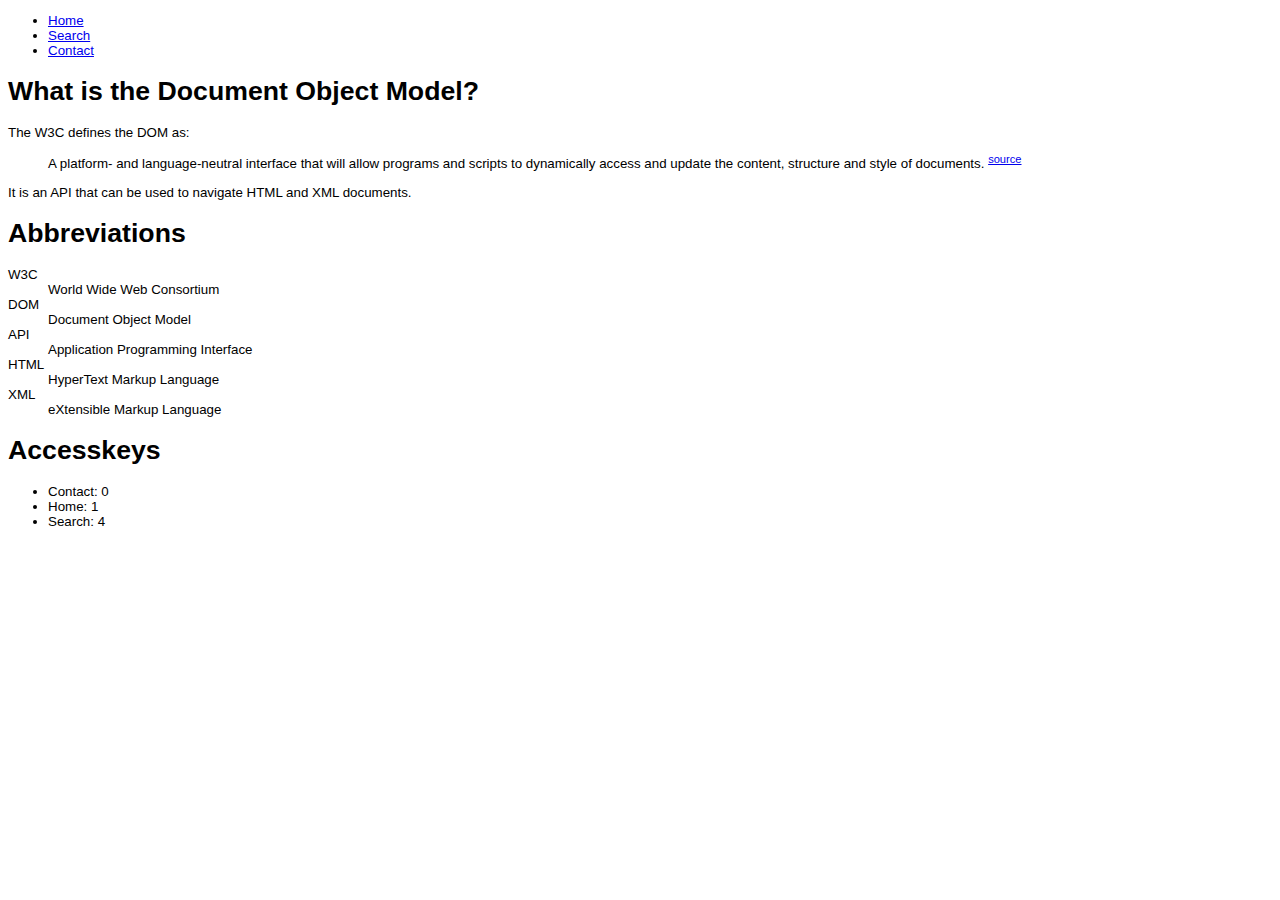
<file: abbr.html>
<!DOCTYPE html>
<html lang="en">
<head>
    <meta http-equiv="content-type" content="text/html; charset=utf-8" />
    <title>Explaining the Document Object Model</title>
    <link rel="stylesheet" type="text/css" media="screen" href="style/typography.css" />
</head>
<body>
<ul id="navigation">
    <li><a href="index.html" accesskey="1">Home</a></li>
    <li><a href="search.html" accesskey="4">Search</a></li>
    <li><a href="contact.html" accesskey="0">Contact</a></li>
</ul>
<h1>What is the Document Object Model?</h1>
<p>
    The <abbr title="World Wide Web Consortium">W3C</abbr> defines
    the <abbr title="Document Object Model">DOM</abbr> as:
</p>
<blockquote cite="http://www.w3.org/DOM/">
    <p>
        A platform- and language-neutral interface that will allow programs
        and scripts to dynamically access and update the
        content, structure and style of documents.
    </p>
</blockquote>
<p>
    It is an <abbr title="Application Programming Interface">API</abbr>
    that can be used to navigate <abbr title="HyperText Markup Language">
    HTML</abbr> and <abbr title="eXtensible Markup Language">XML
</abbr> documents.
</p>
<script src="script/addLoadEvent.js"></script>
<script src="script/displayAbbreviations.js"></script>
<script src="script/dispalyAccessKeys.js"></script>
<script src="script/displayCitations.js"></script>
</body>
</html>
</file>
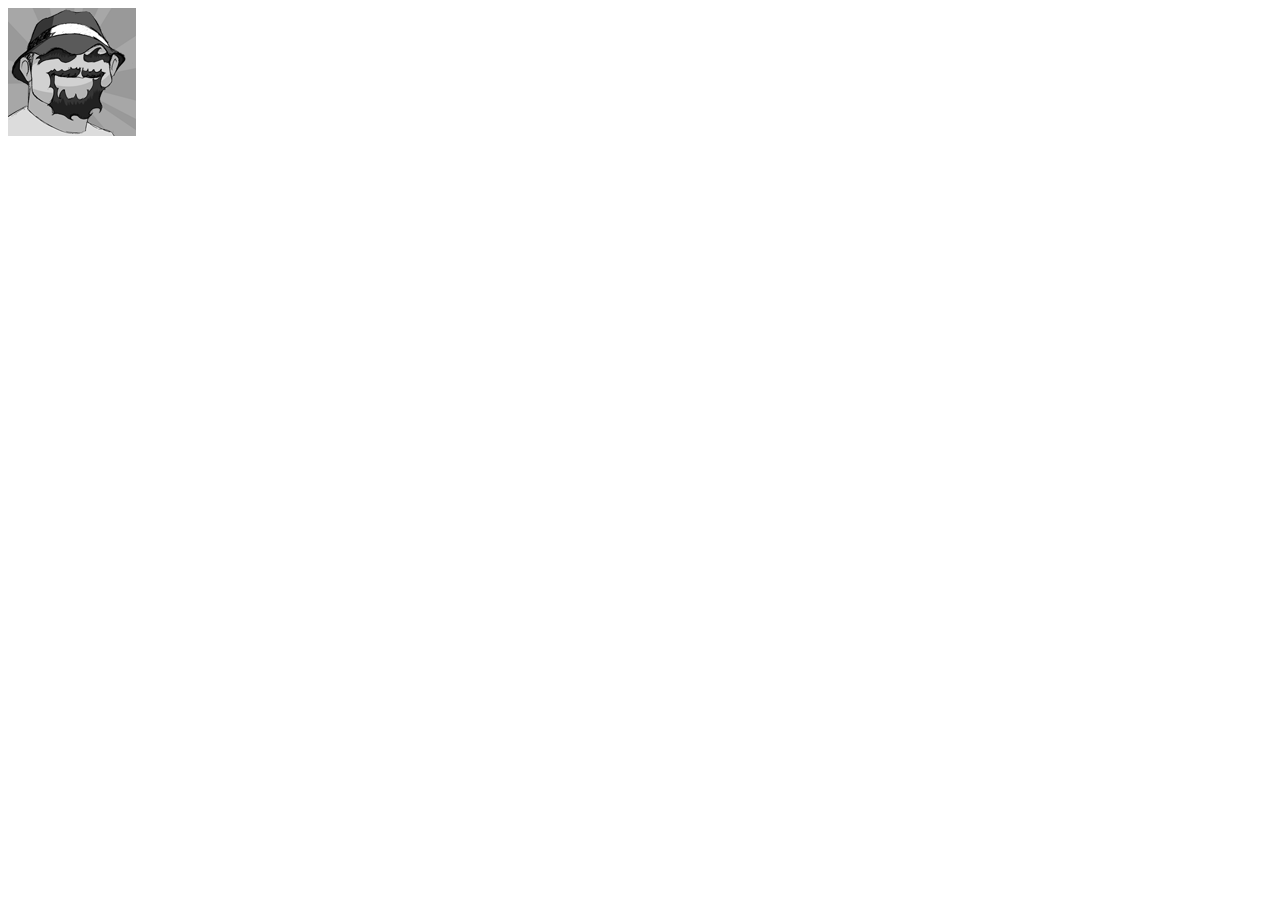
<file: grayscale.html>
<!DOCTYPE html>
<html lang="en">
<head>
    <meta charset="UTF-8">
    <title></title>
    <script src="script/modernizr-1.6.min.js"></script>
</head>
<body>
<img src="images/avatar.png" id="avatar" title="Jeffrey Sambells" alt="My Avatar"/>
<script src="script/grayscale.js"></script>
</body>
</html>
</file>
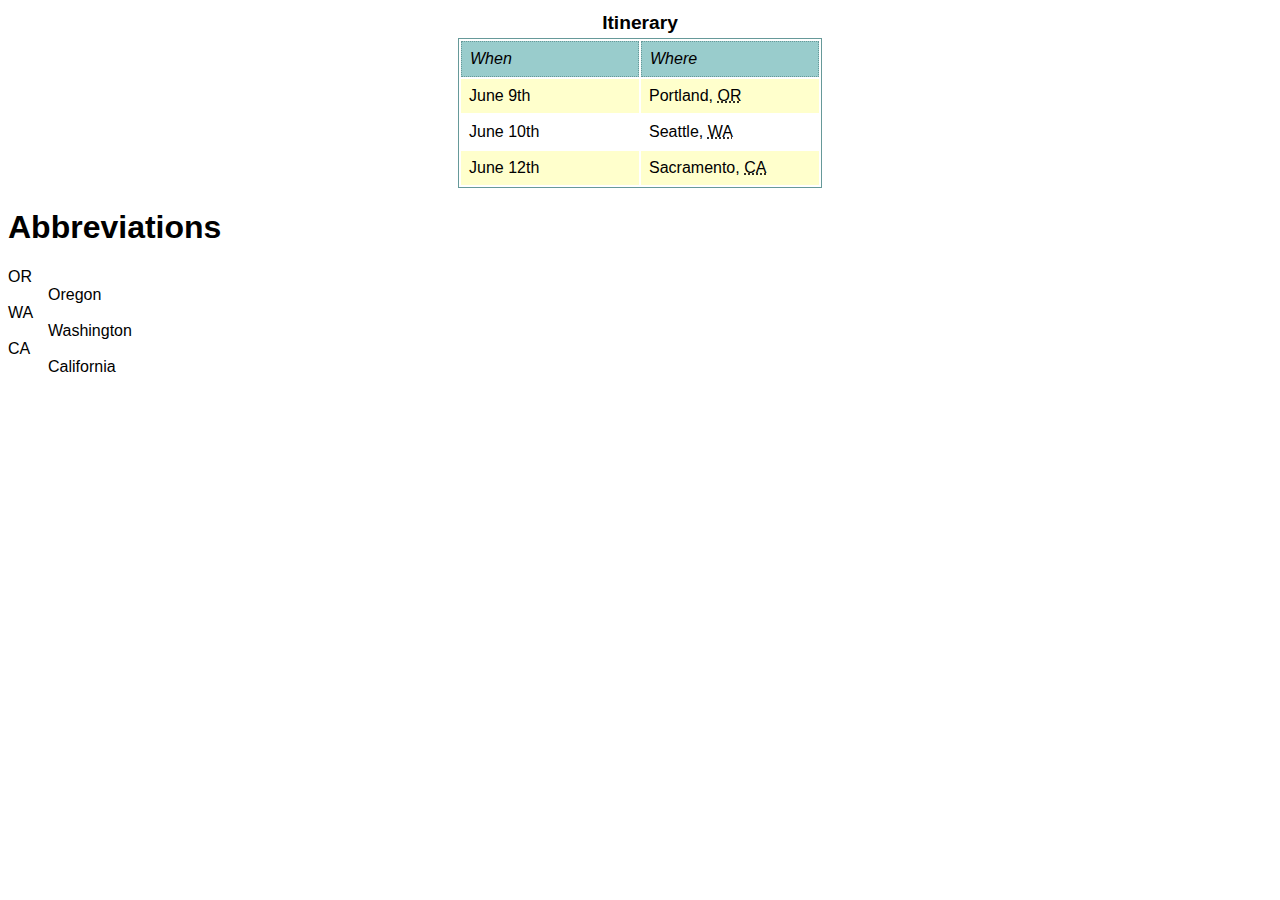
<file: itinerary.html>
<!DOCTYPE html>
<html lang="en">
    <meta charset="UTF-8">
    <title></title>
    <link rel="stylesheet" type="text/css" media="screen" href="style/format.css"/>
</head>
<body>
<table>
    <caption>Itinerary</caption>
    <thead>
    <tr>
        <th>When</th>
        <th>Where</th>
    </tr>
    </thead>
    <tbody>
    <tr>
        <td>June 9th</td>
        <td>Portland, <abbr title="Oregon">OR</abbr></td>
    </tr>
    <tr>
        <td>June 10th</td>
        <td>Seattle, <abbr title="Washington">WA</abbr></td>
    </tr>
    <tr>
        <td>June 12th</td>
        <td>Sacramento, <abbr title="California">CA</abbr></td>
    </tr>
    </tbody>
</table>
<script src="script/addLoadEvent.js"></script>
<script src="script/stripeTables.js"></script>
<script src="script/displayAbbreviations.js"></script>
</body>
</html>
</file>
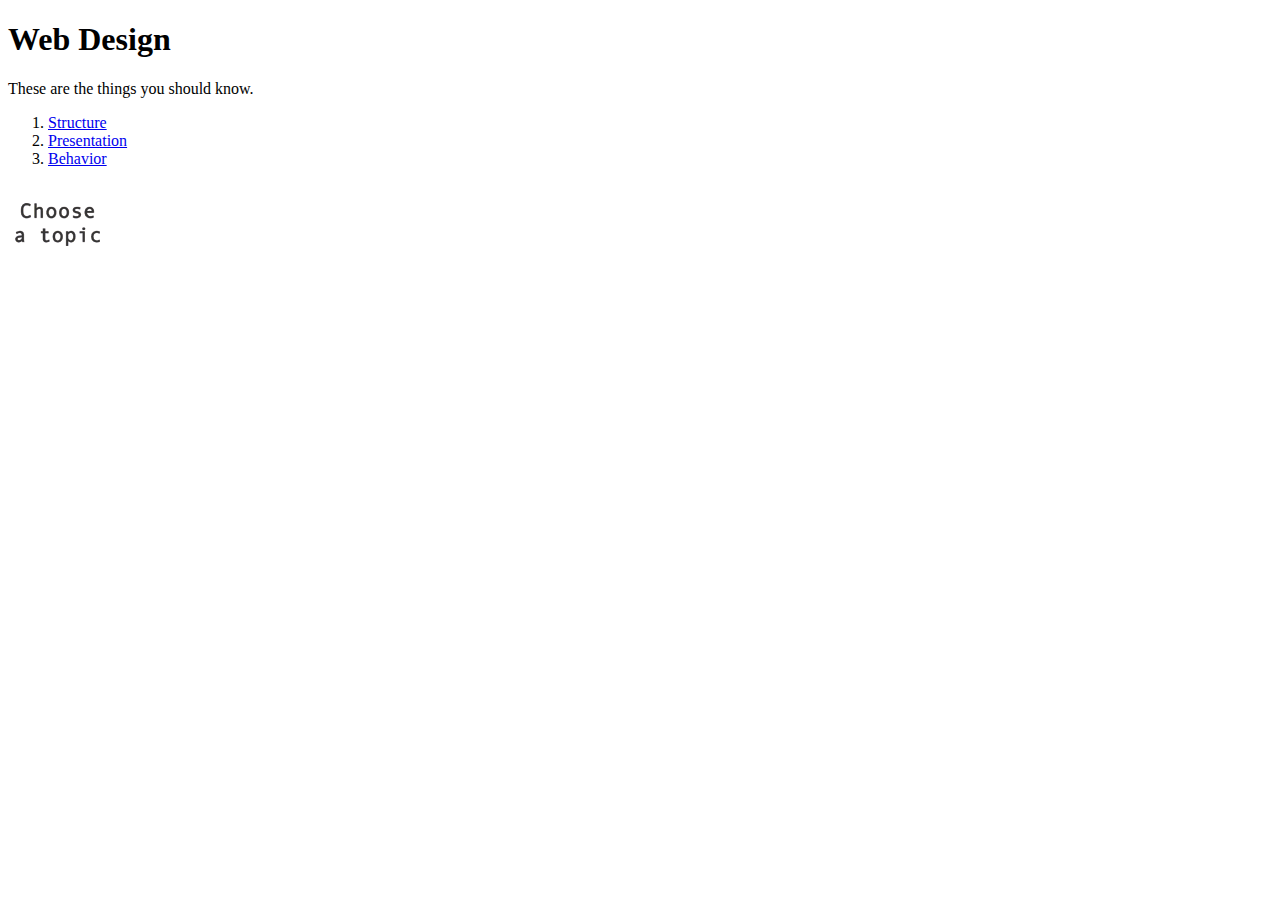
<file: list.html>
<!DOCTYPE html>
<html lang="en">
<head>
    <meta charset="UTF-8">
    <title>Web Design</title>
    <link rel="stylesheet" type="text/css" href="style/layout2.css"/>
</head>
<body>
<h1>Web Design</h1>
<p>These are the things you should know.</p>
<ol id="linklist">
    <li>
        <a href="structure.html">Structure</a>
    </li>
    <li>
        <a href="presentation.html">Presentation</a>
    </li>
    <li>
        <a href="behavior.html">Behavior</a>
    </li>
</ol>
<script src="script/addLoadEvent.js"></script>
<script src="script/insertAfter.js"></script>
<script src="script/moveElement.js"></script>
<script src="script/prepareSlideshow.js"></script>
</body>
</html>
</file>
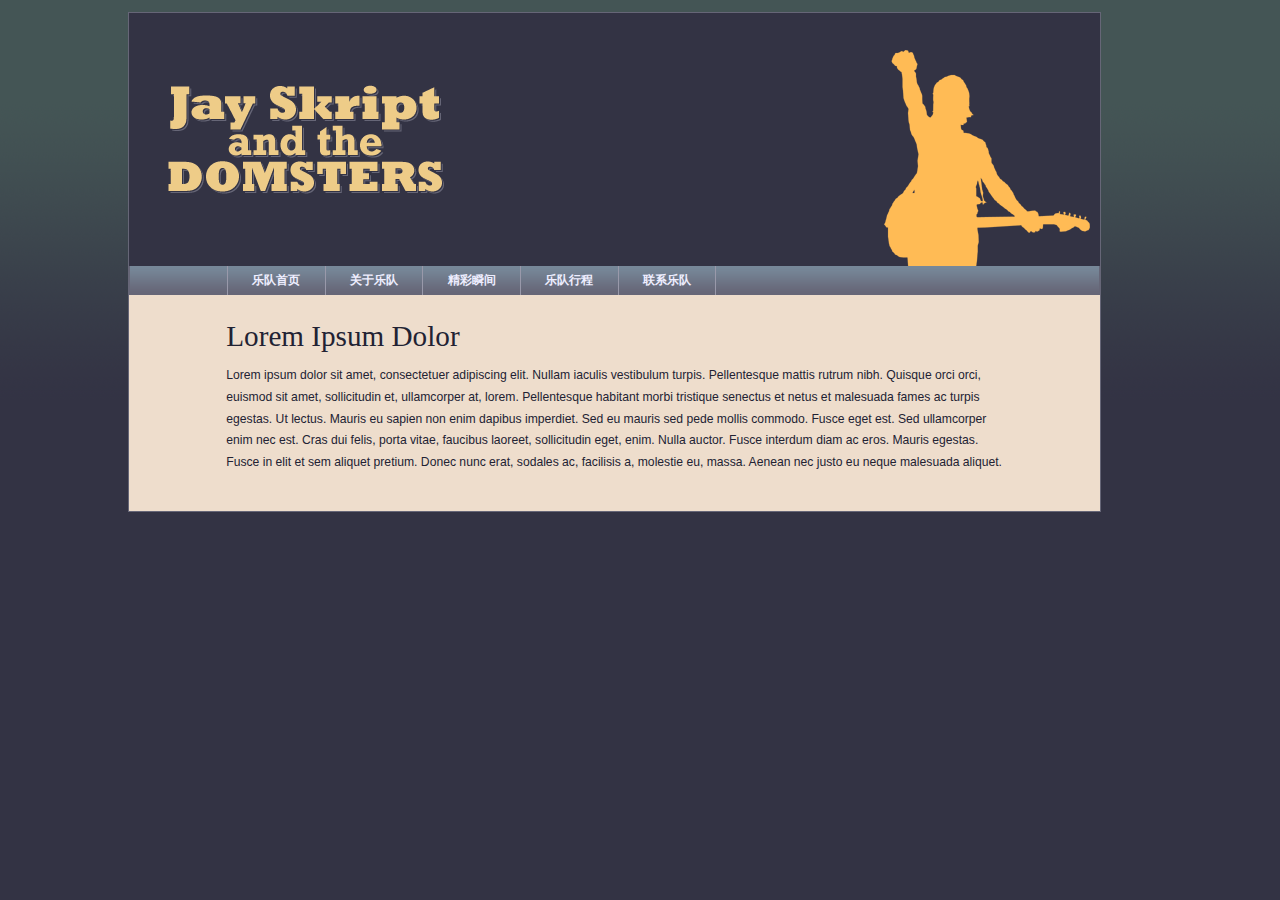
<file: ssr_template.html>
<!DOCTYPE html>
<html lang="en">
<head>
    <meta charset="UTF-8">
    <title>模板页</title>
    <script src="script/modernizr-1.6.min.js"></script>
    <link rel="stylesheet" href="style/ssr_basic.css" media="screen" />
</head>
<body>
<header>
    <img src="images/logo.gif" alt="乐队乐队"/>
    <nav>
        <ul>
            <li><a href="ssr_index.html">乐队首页</a></li>
            <li><a href="ssr_about.html">关于乐队</a></li>
            <li><a href="ssr_photos.html">精彩瞬间</a></li>
            <li><a href="ssr_live.html">乐队行程</a></li>
            <li><a href="ssr_contact.html">联系乐队</a></li>
        </ul>
    </nav>
</header>
<article>
    <h1>Lorem Ipsum Dolor</h1>
    <p>
        Lorem ipsum dolor sit amet, consectetuer adipiscing elit.
        Nullam iaculis vestibulum turpis. Pellentesque mattis rutrum
        nibh. Quisque orci orci, euismod sit amet, sollicitudin et,
        ullamcorper at, lorem.
        Pellentesque habitant morbi tristique senectus et netus
        et malesuada fames ac turpis egestas.
        Ut lectus. Mauris eu sapien non enim dapibus imperdiet.
        Sed eu mauris sed pede mollis commodo.
        Fusce eget est. Sed ullamcorper enim nec est.
        Cras dui felis, porta vitae, faucibus laoreet, sollicitudin eget,
        enim. Nulla auctor. Fusce interdum diam ac eros.
        Mauris egestas. Fusce in elit et sem aliquet pretium.
        Donec nunc erat, sodales ac, facilisis a, molestie eu, massa.
        Aenean nec justo eu neque malesuada aliquet.
    </p>
</article>
</body>
</html>
</file>
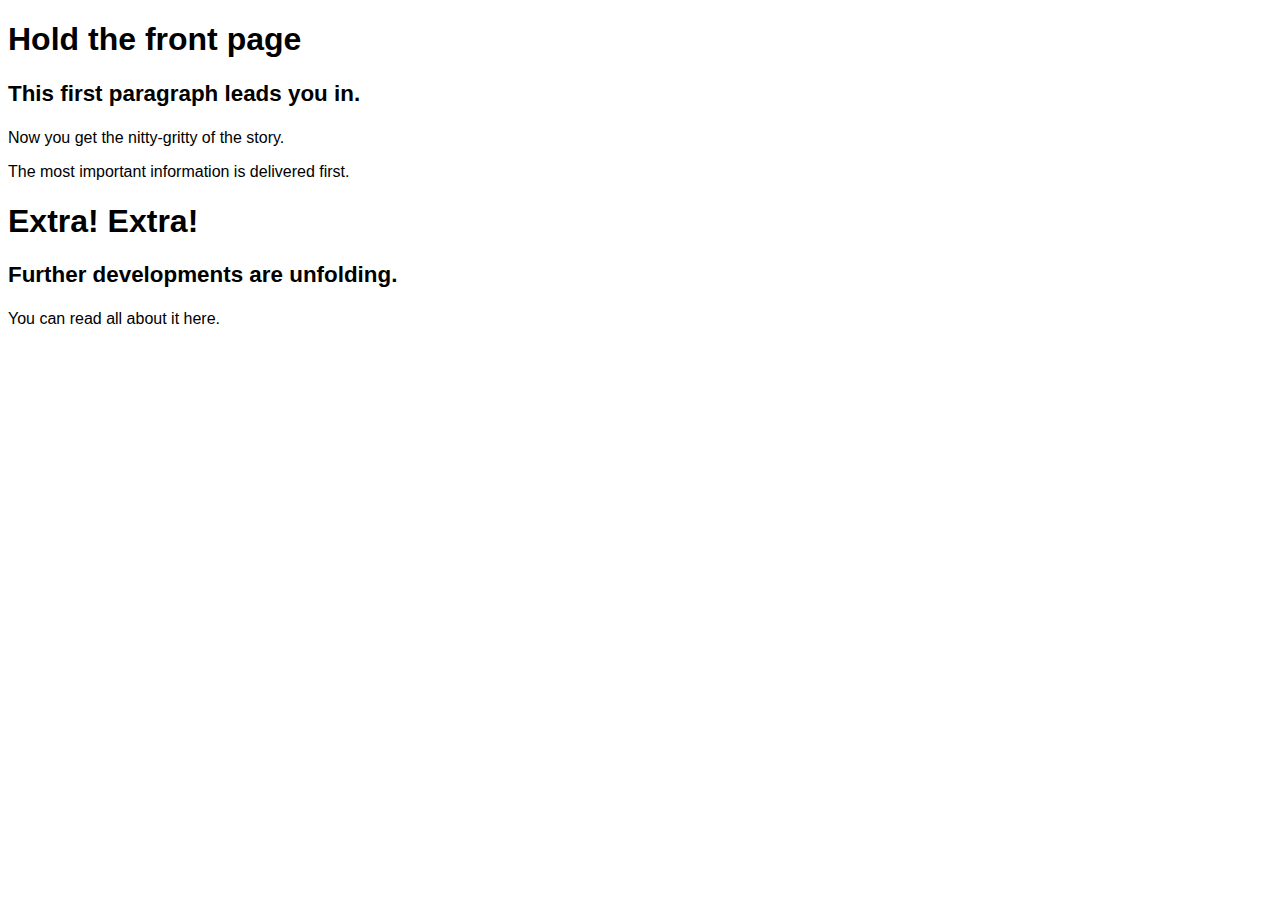
<file: story.html>
<!DOCTYPE html>
<html lang="en">
<head>
    <meta charset="UTF-8">
    <title></title>
    <link rel="stylesheet" type="text/css" href="style/format.css"/>
</head>
<body>
<h1>Hold the front page</h1>
<p>This first paragraph leads you in.</p>
<p>Now you get the nitty-gritty of the story.</p>
<p>The most important information is delivered first.</p>
<h1>Extra! Extra!</h1>
<p>Further developments are unfolding.</p>
<p>You can read all about it here.</p>
<script src="script/addLoadEvent.js"></script>
<script src="script/styleHeaderSiblings.js"></script>
</body>
</html>
</file>
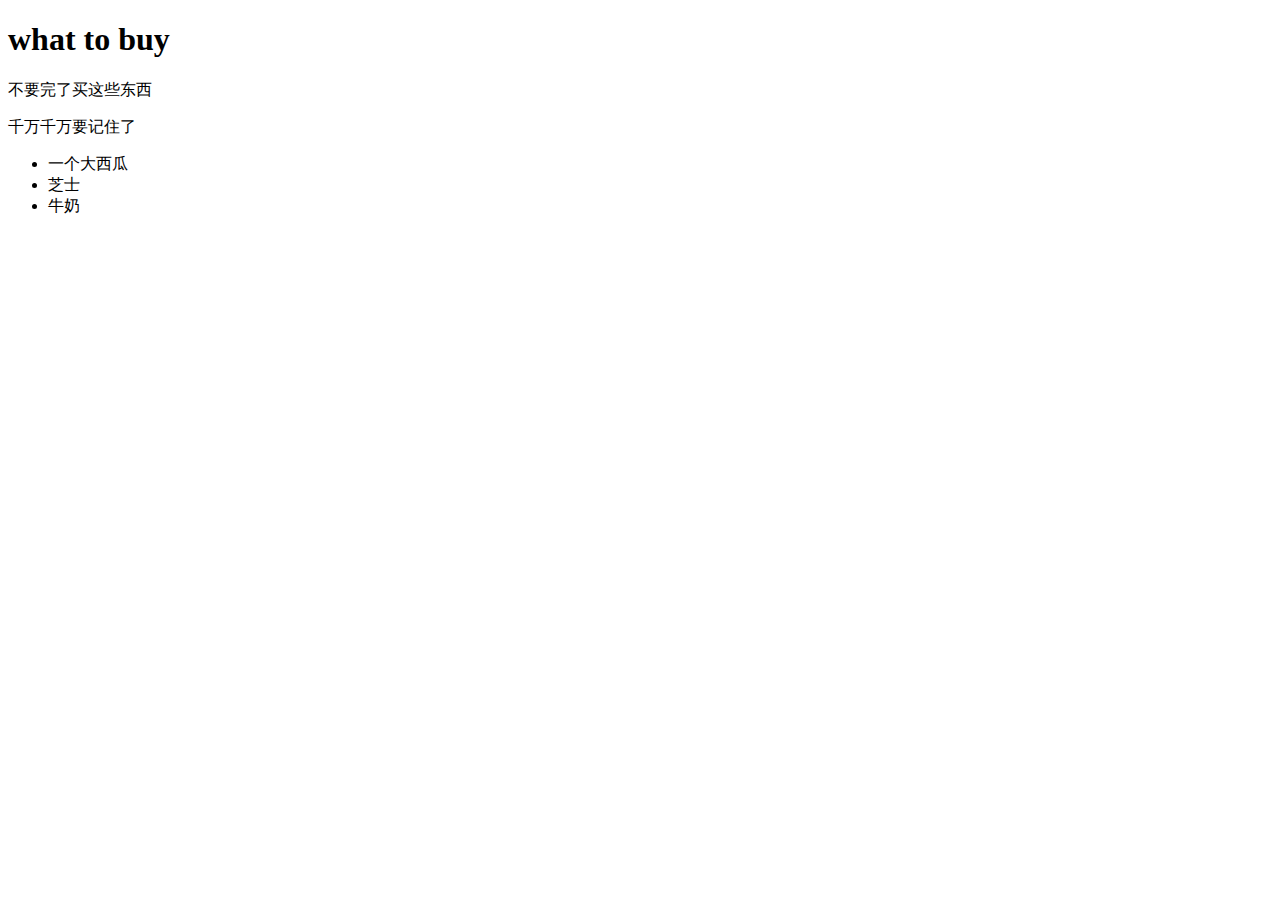
<file: test02.html>
<!DOCTYPE html>
<html lang="en">
<head>
    <meta charset="UTF-8">
    <title>Shoping list</title>
</head>
<body>
    <h1>what to buy</h1>
    <p title="a gent remind">不要完了买这些东西</p>
    <p>千万千万要记住了</p>
    <ul id="purchases">
        <li>一个大西瓜</li>
        <li class="sale">芝士</li>
        <li class="sale important">牛奶</li>
    </ul>
    <script>
        //alert(typeof document.getElementById("purchases"));
        //alert(document.getElementsByTagName("li").length);
        /*for(var i=0;i<document.getElementsByTagName("li").length;i++){
            alert(typeof document.getElementsByTagName("li")[i]);
        };*/
        /*var items = document.getElementsByTagName("li");
        for(var i=0;i<items.length;i++){
          alert(typeof items[i]);
        };*/
        /*var shopping = document.getElementById("purchases");
        var items = shopping.getElementsByTagName("*");
        alert(items.length);
        for(var i=0;i<items.length;i++){
            alert(typeof items[i]);
        };*/
        //alert(document.getElementsByClassName("sale important").length);
        /*var shopping = document.getElementById("purchases");
        var items = shopping.getElementsByClassName("sale");
        alert(items.length);*/
        /*var paras = document.getElementsByTagName("p");
        for(var i=0;i<paras.length;i++){
            var title_text = paras[i].getAttribute("title");
            if(title_text) alert(title_text);
        };*/
        /*var shopping = document.getElementById("purchases");
        alert(shopping.getAttribute("title"));
        shopping.setAttribute("title","haha");
        alert(shopping.getAttribute("title"));*/
        var paras = document.getElementsByTagName("p");
        for(var i=0;i<paras.length;i++){
            var title_text = paras[i].getAttribute("title");
            alert(title_text);
            if(title_text){
                paras[i].setAttribute("title","hahahaha");
                alert(paras[i].getAttribute("title"));
            };
        };
    </script>
</body>
</html>
</file>
<file: style/typography.css>
body {
  font-family: "Helvetica","Arial",sans-serif;
  font-size: 10pt;
}
abbr {
  text-decoration: none;
  border: 0;
  font-style: normal;
}
</file>
<file: style/format.css>
body {
  font-family: "Helvetica","Arial",sans-serif;
  background-color: #fff;
  color: #000;
}
table {
  margin: auto;
  border: 1px solid #699;
}
caption {
  margin: auto;
  padding: .2em;
  font-size: 1.2em;
  font-weight: bold;
}
th {
  font-weight: normal;
  font-style: italic;
  text-align: left;
  border: 1px dotted #699;
  background-color: #9cc;
  color: #000;
}
th,td {
  width: 10em;
  padding: .5em;
}
.odd {
  background-color: #ffc;
}
.intro {
  font-weight: bold;
  font-size: 1.4em;
}
</file>
<file: style/layout2.css>
#slideshow {
    width: 100px;
    height: 100px;
    position: relative;
    overflow: hidden;
}
#preview{
    position: absolute;
}
</file>
<file: style/ssr_basic.css>
@import "ssr_color.css";
@import "ssr_layout.css";
@import "ssr_typography.css";
</file>
